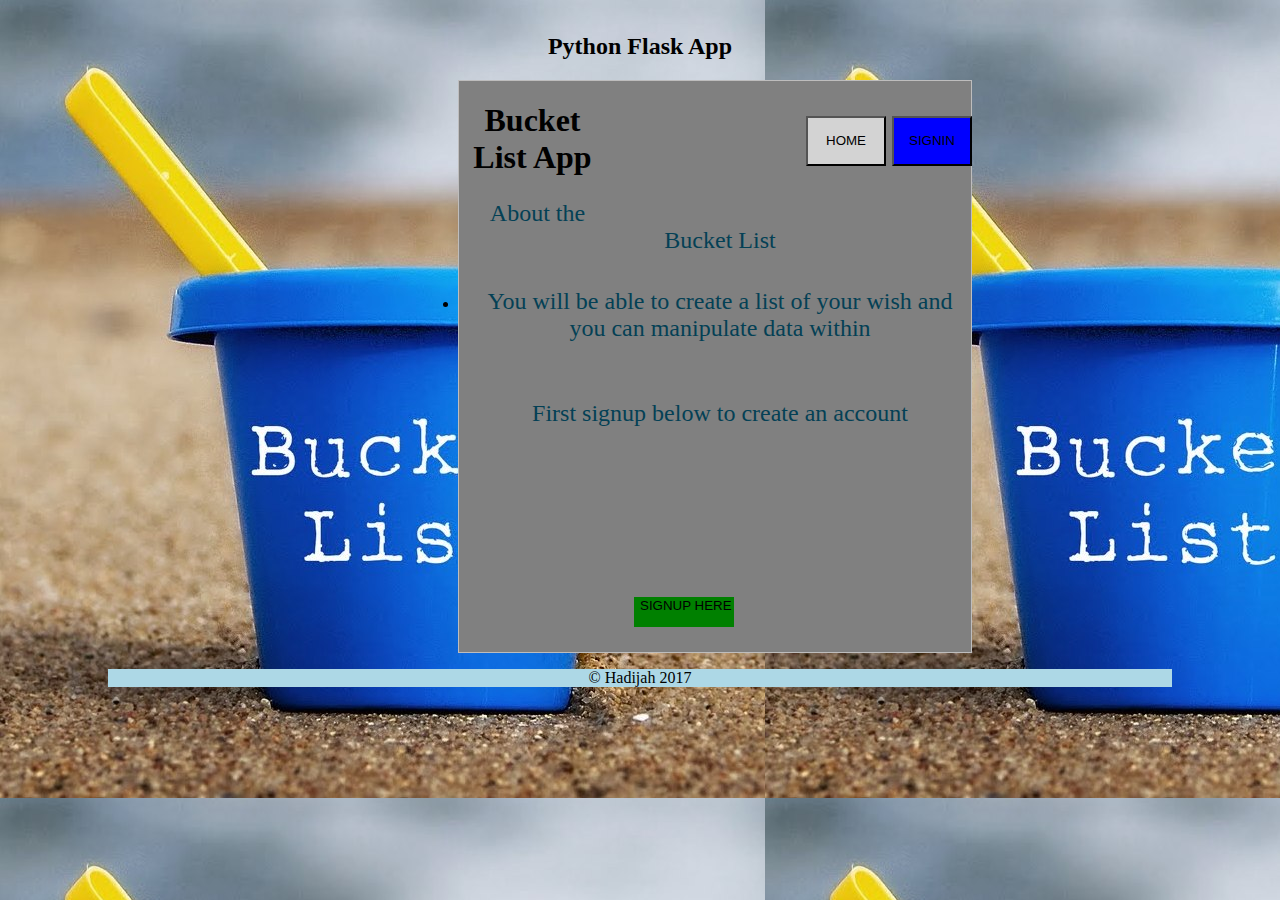
<file: index.html>
<!DOCTYPE html>
<html >
 
<head>
    <title>Hadijahz Python Flask Bucket List App</title>
 
 <link rel="stylesheet" href="style.css">
 
</head>
<div id ="main">
<div id ="background">
        <div id ="header">
            <h2 >Python Flask App</h2>
        </div>
 
<body>
 
          <div id="navmenu"> 
           
                <ul >
          <h2>
          <input type="button" id="home" name="home" value="HOME">
          <a href="login.html"><input type="button" id="signin" name="signin" value="SIGNIN"></a>
              
              </h2>
              </ul>
              
            </div>
    
 
        <div id="sidebar">
            <h1>Bucket List App</h2>
            <div id="words">
                
                <h3>About the Bucket List</h3>
                <li><h3><p>You will be able to create a list of your wish and you can manipulate data within</p></h3></li>
                <h3>First signup below to create an account</h3>
 
               
            </div>
          
            <div class="submit" >
            <form>
            <a href="signup.html"><input type="button"  id="submit1" name="signup" value= "SIGNUP HERE"></a>
            </form>
            
            </div>
            </div>
            
            <div style="clear:both"></div>
           
        
 
 
        </div>
 
        <footer class="footer">
            <p>&copy; Hadijah 2017</p>
        </footer>
 
    
    
</body>
 </div>
    </div>
</html>
</file>
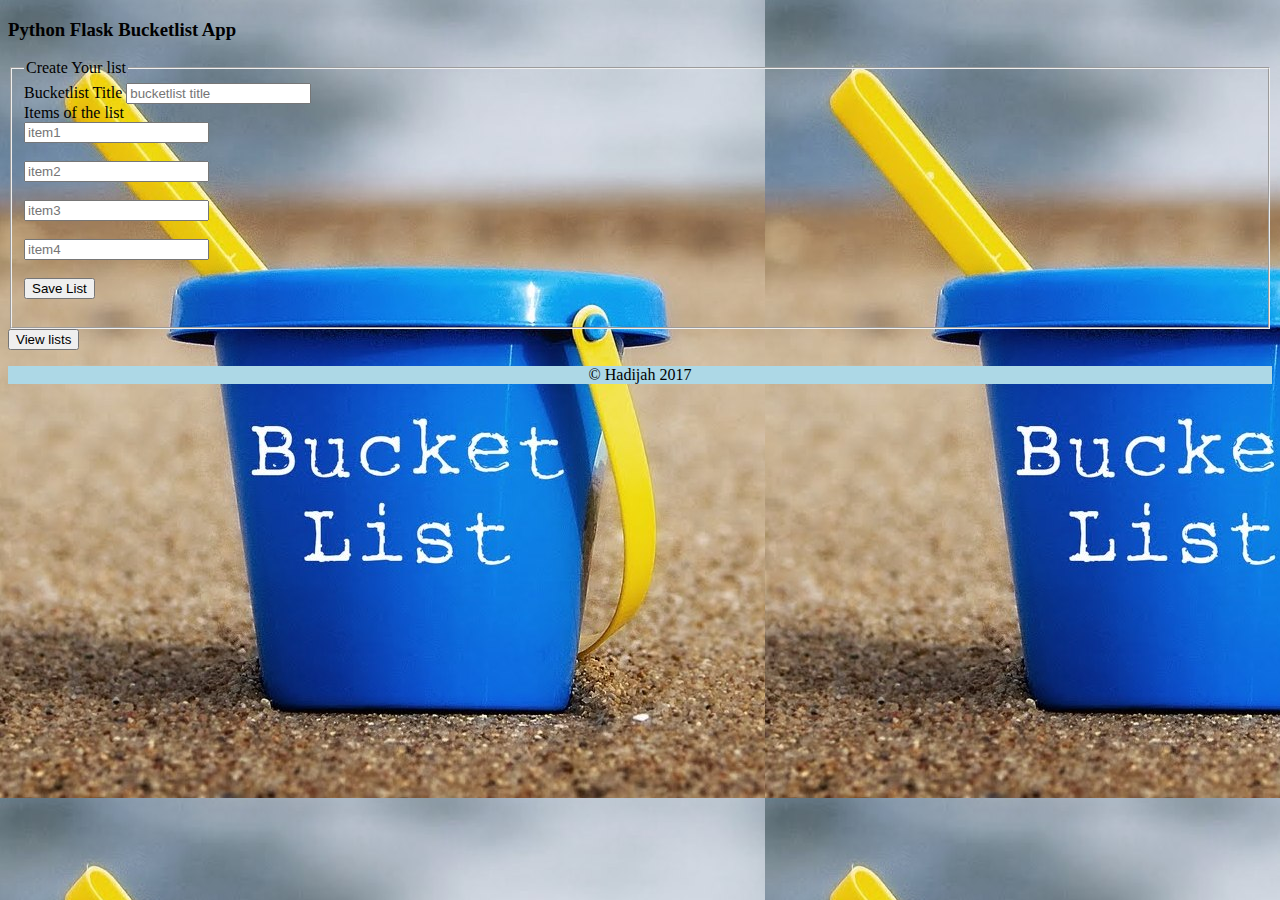
<file: addlist.html>
<!DOCTYPE html>
<html lang="en">
 
<head>
    <title>Python Flask Bucket List App</title>
     <link rel="stylesheet" href="style.css">
 
 
</head>
 
<body>
 
    <div class="container">
        <div class="header">
            
            <h3 >Python Flask Bucketlist App</h3>
        </div>
        <section>
            <form method="post" action="savelist.php">
                <fieldset>
 
                    <!-- Form Name -->
                    <legend>Create Your list</legend>
 
                    <!-- Text input-->
                    
                        <label >Bucketlist Title</label>
                            <input type="text" name="title"  placeholder="bucketlist title" >
                    <br>
 
                    <!-- Textarea -->
                        <label >Items of the list</label><br>
                        
                            <input type="text" name="item1"  placeholder="item1" ><br><br>

                            <input type="text" name="item2"  placeholder="item2" ><br><br>

                            <input type="text" name="item3"  placeholder="item3" ><br><br>

                            <input type="text" name="item4"  placeholder="item4" ><br><br>
                    
 
                    <!-- Button -->
                        
                            <input name="create"  type="submit" value="Save List" />
                    <br><br>
                    </fieldset>
                    </form>

 
                    <input type="button" onclick= "parent.location = 'view.php'" value="View lists" />

        </section>
        <footer class="footer">
            <p>&copy; Hadijah 2017</p>
        </footer>
 
    </div>
</body>
 
</html>
</file>
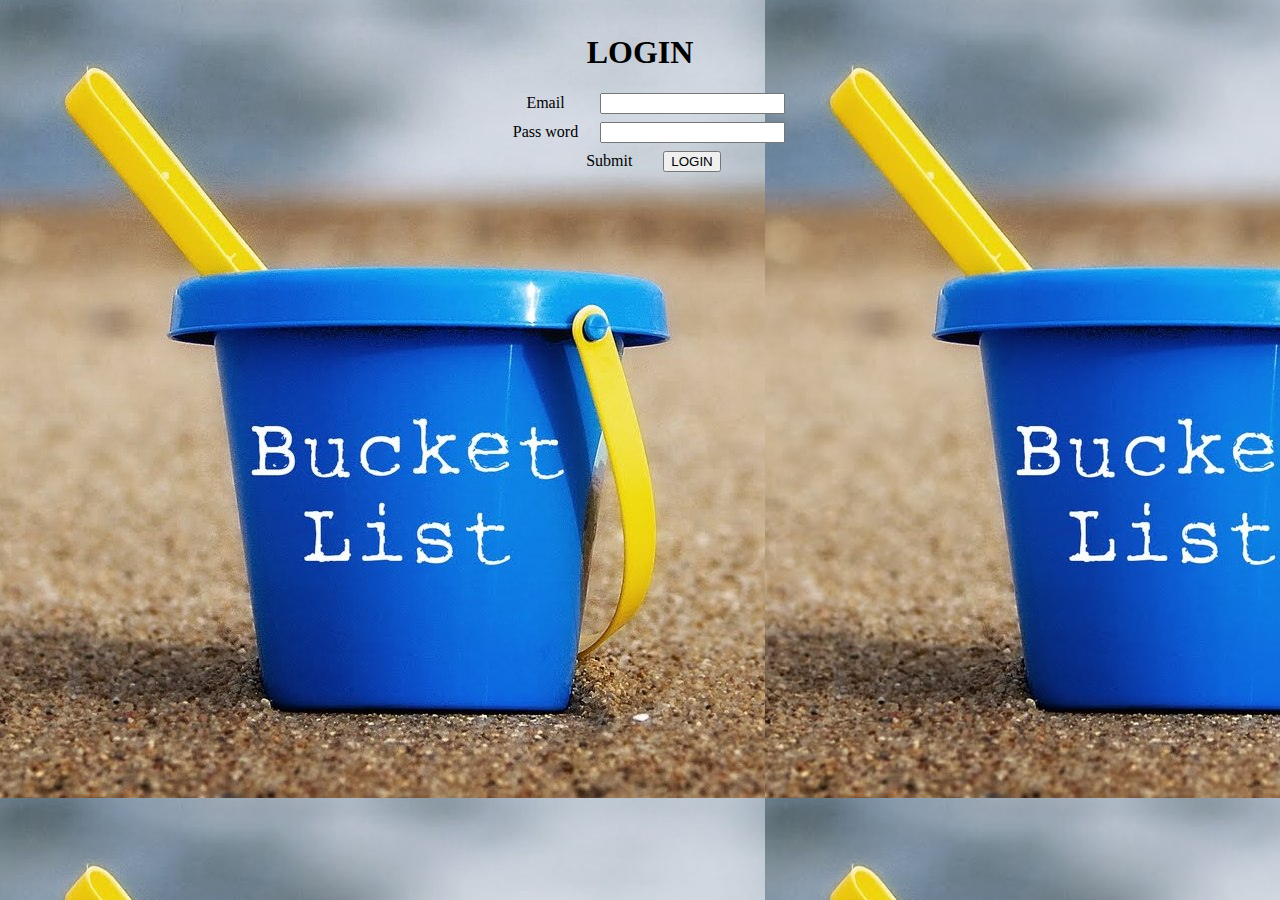
<file: login.html>
<html>
<head>

 <link rel="stylesheet" href="style.css">
<style>
label{display:inline-block;width:100px;margin-bottom:10px;}

</style>
 
 
<title>ALREADY HAVE AN ACCOUNT</title>
</head>
<div id="main">
<div id="background">

      <div id="header">
	  <h1> LOGIN<span></span></h1>
	  </div>
	  </div>
	  
<body>
<form method="post" name="login" action="log_in.php">
<label>Email</label>
<input type="text" name="email_field"  required=""/>
<br />
<label>Pass word</label>
<input type="password" name="password_field" required="" />
<br />
<label>Submit</label>
<input  name="signin" id="login"  value="LOGIN" type="Submit"> 
</form>
</div>
</body>
</html>
</file>
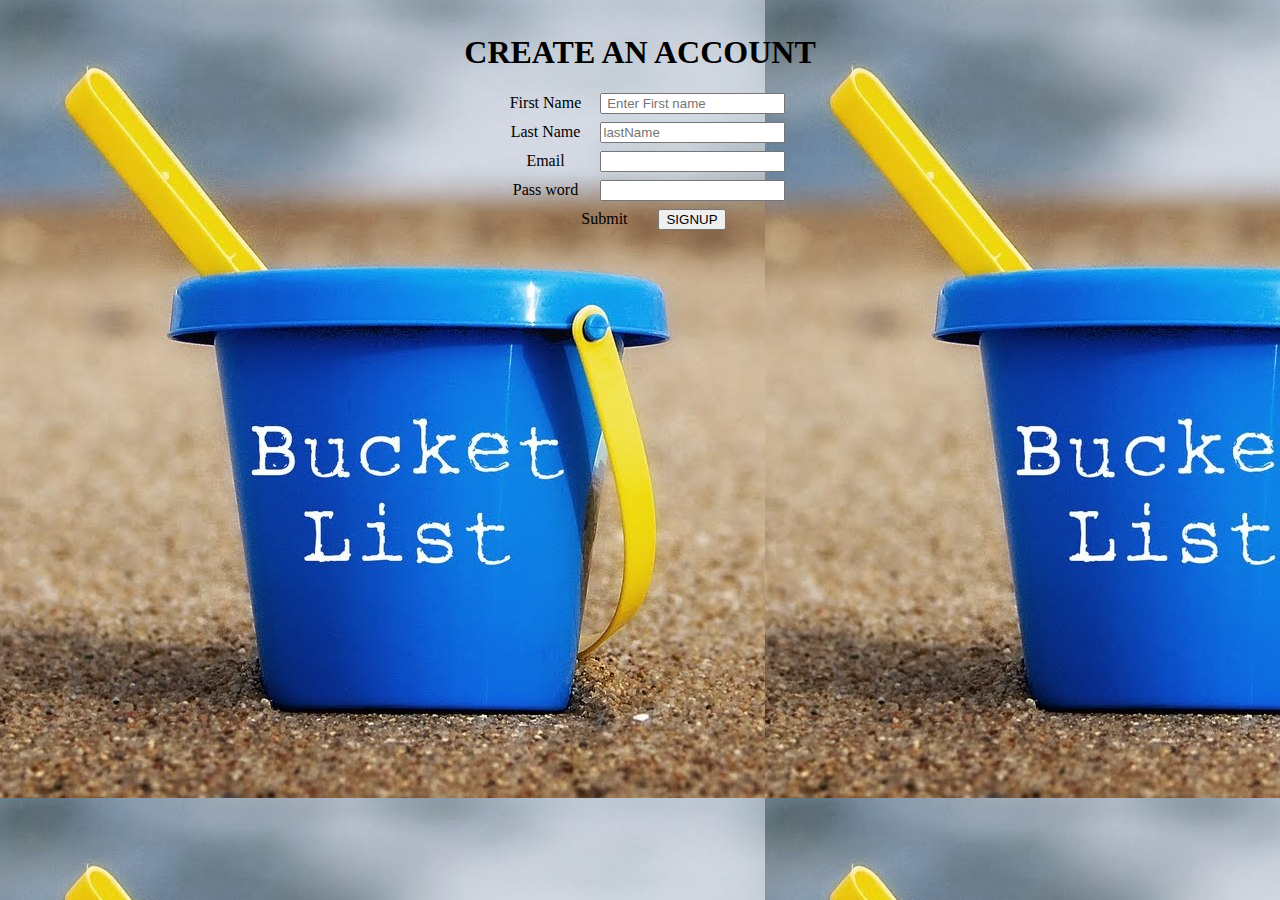
<file: signup.html>
<html>
<head>

 <link rel="stylesheet" href="style.css">
<style>
label{display:inline-block;width:100px;margin-bottom:10px;}

</style>
 
 
<title>New shopper</title>
</head>
<div id="main">
<div id="background">

      <div id="header">
	  <h1> CREATE AN ACCOUNT<span></span></h1>
	  </div>
	  </div>
	  
<body>
<form method="POST" action="insert.php">
<label>First Name</label>
<input type="text" name="firstname_field" placeholder=" Enter First name" required="" />
<br />
<label>Last Name</label>
<input type="text" name="lastname_field" placeholder="lastName" required="" />
<br />
<label>Email</label>
<input type="text" name="email_field"  required=""/>
<br />
<label>Pass word</label>
<input type="password" name="password_field" required="" />
<br />
<label>Submit</label>
<input  name="signup" id="signup"  value="SIGNUP" type="Submit"> 
</form>
</div>
</body>
</html>
</file>
<file: style.css>
html{
	background: url(images/bucketlist2.jpg);
}
#delete{
    background: red;
}
#update{
    background: green;
}

#main {
    padding-right: 100px;
    padding-left: 100px;
    text-align: center; 
}
#header {
    padding-top: 5px;

    padding-left:80px;
    padding-right: 80px; 
    text-align: center; 
}
#background{
	padding-left: 200px;
	padding-right: 200px;
}

#navmenu ul {display: inline; 
	padding: 5px 20px 5px 20px  5px 20px 5px; color: green;
	
	padding-left: 200px;
    float:right;
     }

#sidebar h3 {
    font-size: 24px;
    color: #044055;
    font-weight: normal;
    padding-bottom: 10px;
    padding-left: 10px;
}
#sidebar {
    float: center;
    margin-left: 150px;
    margin-top: 0px;
    background: grey;
    border: 1px solid #BEBDBD;
    padding: 0px; 
    width: 600;
    height: 600;
}

.submit{
	float:center;
	position:relative;
	padding:50;
	margin-top:160px;
	margin-left:25px;
	padding-bottom: 25px;
	width:300px;
	height:30px;
	border:0;
}
#submit1 {
	position:absolute;
	z-index: 10;
	border:0;
    background: green;
    width: 100px;
    height: 30px;
    padding-bottom: 20px;
}
#signin{
    background: blue;
    width: 80px;
    height: 50px;
}
#home{
background: lightgrey;
    width: 80px;
    height: 50px;
}
#words{
text-align: center;

}
.footer{
    text-align: center;
    background: lightblue;
}
</file>
